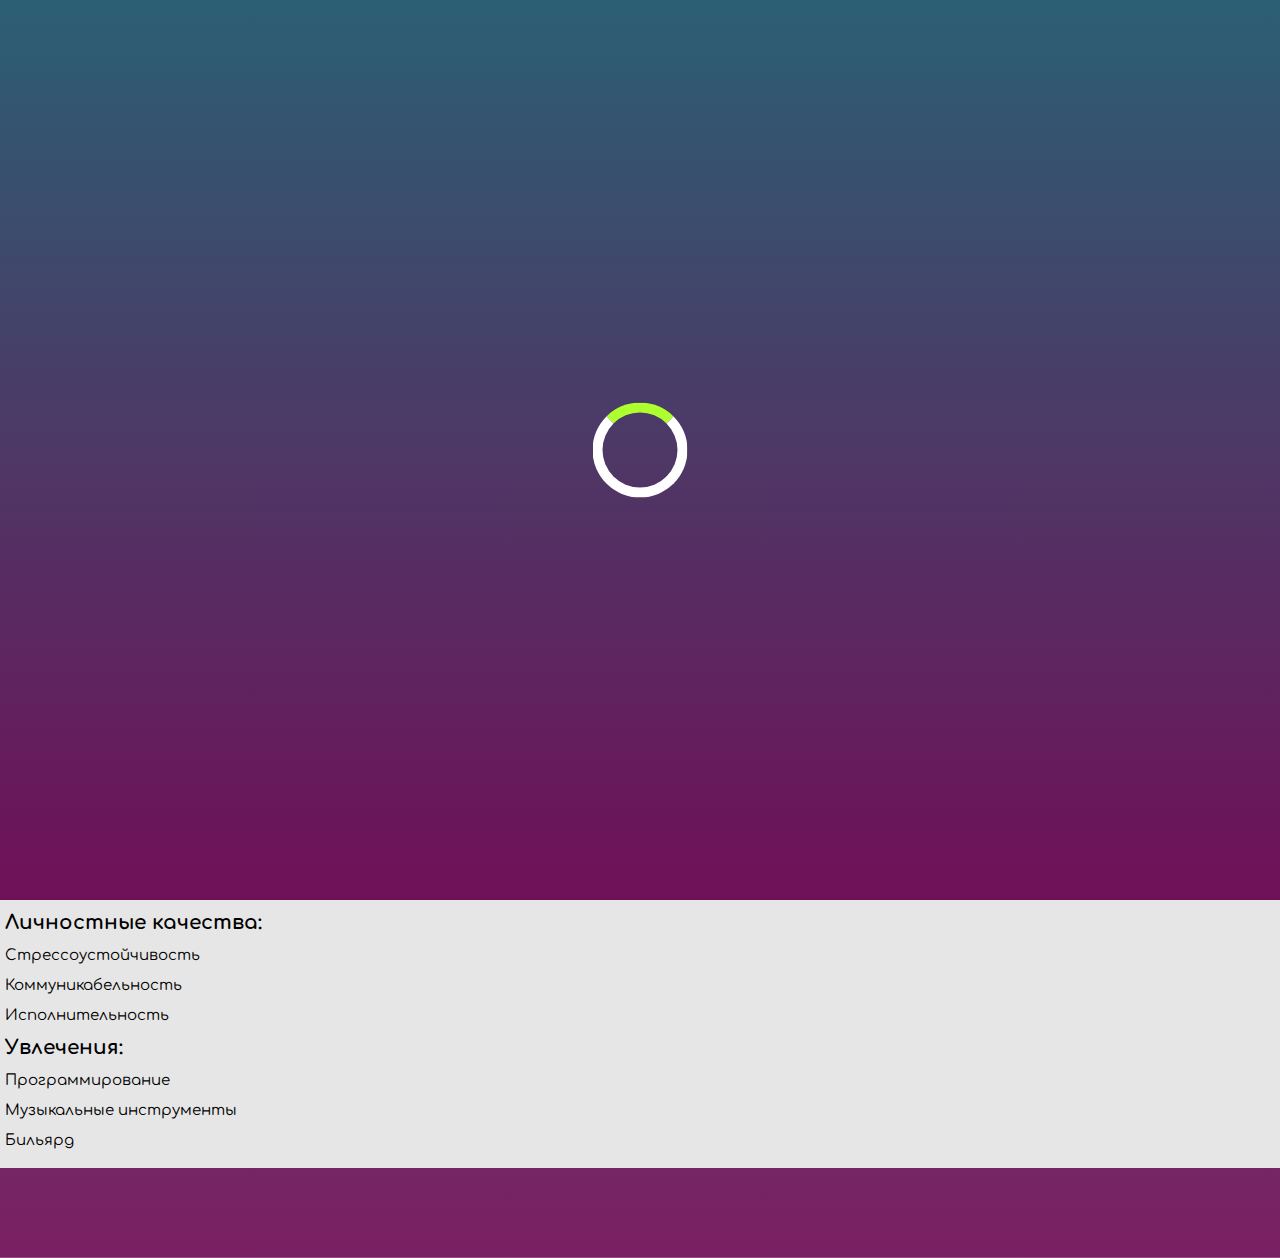
<file: CV/main_page/CV.html>
<!DOCTYPE html>
<html lang="en">
<head>
    <meta charset="UTF-8">
    <meta name="viewport" content="width=device-width, initial-scale=1.0">

    <title>Сайт-визитка</title>
    <link rel="stylesheet" href="https://cdn.jsdelivr.net/npm/bootstrap@4.5.3/dist/css/bootstrap.min.css" integrity="sha384-TX8t27EcRE3e/ihU7zmQxVncDAy5uIKz4rEkgIXeMed4M0jlfIDPvg6uqKI2xXr2" crossorigin="anonymous">
    <link rel="stylesheet" href="../reset.css">
    <link rel="stylesheet" href="../preloader.css">
    <link rel="stylesheet" href="style.css">
    
</head>
<body>

  <div id="page-preloader" class="preloader">
    <div class="loader">
    </div>
  </div>

  <div class="navigation-bar">
    <nav class="navbar navbar-expand navbar-light bg-light rounded-bottom navbar-fixed-center">
        <div class="collapse navbar-collapse" id="navbarSupportedContent">
          <ul class="navbar-nav mr-auto">
            <li class="nav-item">
                <a class="nav-link" href="../main_page/CV.html" >Главная</a>
              </li>
              <li class="nav-item">
                <a class="nav-link" href="../meme_page/meme_page.html">Мемесы</a>
              </li>
              <li class="nav-item">
                <a class="nav-link" href="../meme_page copy/video_page.html">Видео</a>
              </li>
            <li class="nav-item dropdown">
              <a class="nav-link dropdown-toggle" href="#" id="navbarDropdown" role="button" data-toggle="dropdown" aria-haspopup="true" aria-expanded="false">
                Ссылки
              </a>
              <div class="dropdown-menu" aria-labelledby="navbarDropdown">
                <a class="dropdown-item" href="https://vk.com/vozduh28">Я ВК</a>
                <div class="dropdown-divider"></div>
                <a class="dropdown-item" href="https://github.com/Parmezanen">GitHub</a>
              </div>
            </li>
            </div>
          </ul>
        </div>
      </nav>
    </div>
    <div class="container rounded">
            <div class="header">
                    <div class="title-block rounded">
                        <h1 class="title" style="position: relative;z-index: 1;"> Чикин Артём</h1>
                    </div>
                    <div class="userpic rounded">

                    </div>
            </div>

        <div class="content-wrapper">
            <div class="content">
                <p>Дата рождения: 10.10.2001 </p>
                <p>Гражданство: РФ</p>
                
                <h3>Образование:</h3>
                <p>Среднее общее образование: МКОУ "Новоаннинская гимназия"</p>
                <p>Высшее образование: ИАиС ВолгГТУ, специальность "Информационные системы и технологии" (в процессе)</p>
                
                <p>Опыт работы: -</p>
                <h3>Проекты:</h3>
                <ul>
                    <li>Чат-бот с учебным расписание (в процессе)</li>
                    <li>Система генерации документов для прохождения ВУЗом аккредитации</li>
                    <li>Мобильное приложение для предотвращения несчатсных случаев и учета часов работы на строящемся объекте</li>
                </ul>
                

                <h3>Чем умею пользоваться:</h3>

	            <li>C++</li>
	            <li>Python</li>
                <li>HTML</li>
                <li>CSS</li>
                

                <h3>Личностные качества:</h3>

                <li>Стрессоустойчивость</li>
                <li>Коммуникабельность</li>
                <li>Исполнительность</li>


                <h3>Увлечения:</h3>

	            <li>Программирование</li>
	            <li>Музыкальные инструменты</li>
                <li>Бильярд</li>
                
            </div>
            <div class="sidebar rounded">
                <h3 align="center">Контакты:</h3>
                <li >Почта: artyom.chikin@gmail.com</li>
                <li >Телефон: +7(800)555-35-35</li>
                <li >Адрес: Волгоград, Бобруйская 1</li>
                <iframe style="margin-left:10%; margin-right: 20% auto;" src="https://yandex.ru/map-widget/v1/?um=constructor%3A282b16ba85f52e7d999b7d91c744655e42660e2bfe48e8392aa40656c8c8526c&amp;source=constructor" frameborder="0"></iframe>
            </div>
    </div>
  </div>
  <div class="alert alert-primary alert-dismissible fade show" role="alert" style="margin-left: 10px; position: fixed; bottom: 0; font-size: 15px;">
    Закрой меня
     <button type="button" class="close" data-dismiss="alert" aria-label="Close">
         <span aria-hidden="true">&times;</span>
     </button>
 </div>

<script src="../preloader.js"></script>

<script
src="https://code.jquery.com/jquery-3.5.1.slim.min.js" integrity="sha384-DfXdz2htPH0lsSSs5nCTpuj/zy4C+OGpamoFVy38MVBnE+IbbVYUew+OrCXaRkfj" crossorigin="anonymous">
</script>

<script 
src="https://cdn.jsdelivr.net/npm/bootstrap@4.5.3/dist/js/bootstrap.bundle.min.js" integrity="sha384-ho+j7jyWK8fNQe+A12Hb8AhRq26LrZ/JpcUGGOn+Y7RsweNrtN/tE3MoK7ZeZDyx" crossorigin="anonymous">
</script>

</body>
</html>
</file>
<file: CV/preloader.css>
.preloader {
	position: fixed;
	left: 0;
	top: 0;
	width: 100%;
	height: 100%;
	background: linear-gradient(to bottom, #2b5f74, #701058);
	z-index: 999;
	transition: 1s all;
	opacity: 1;
	visibility: visible;
}

.preloader .loader {
	width: 75px;
	height: 75px;
	border: 10px solid white;
	border-radius: 50%;
	border-top-color: greenyellow;
    position: absolute;
	left: 50%;
	top: 50%;
	transform: translate(-50%, -50%);
	animation: 2s spin infinite linear;
}

.preloader.done {
	opacity: 0;
	visibility: hidden;
}

@keyframes spin {
	from {
		transform: translate(-50%, -50%) rotate(0deg);
	}

	to {
		transform: translate(-50%, -50%) rotate(360deg);
	}
}
</file>
<file: CV/main_page/style.css>
@import url("https://fonts.googleapis.com/css2?family=Comfortaa&display=swap");

body{
    font-family:'Comfortaa',cursive ;
    background: linear-gradient(to bottom, rgba(43, 95, 116, 0.897), rgba(112, 16, 88, 0.938))
    no-repeat center center / cover;
}
.container
{
    width:100vw;
    min-height: 800px;
    margin-bottom: 7vw;
    margin-top: 10vw;
    border: 5px solid rgb(230, 230, 230);
    background: rgb(230, 230, 230);
}

.header
{
    display: flex;
    height: 150px;
}

.title-block
{
    position: relative;
    display: flex;
    justify-content:center ;
    align-items: center;
    height: 100%;
    width: 100%;
    font-size: 2vw;
    background: url("https://sdo.eetk.ru/pluginfile.php/8024/course/overviewfiles/%D0%BE%D0%B1%D0%BB%D0%BE%D0%B6%D0%BA%D0%B0.jpg") 
    no-repeat center center / cover;
    color: #fff;
    margin-right: 10px;
}

.title-block::after
{
    content: '';
    position: absolute;
    left: 0;
    top: 0;
    width: 100%;
    height: 100%;
    background: #000;
    opacity: 0.7;
}

.userpic
{
    position: relative;
    display: flex;
    height: 100%;
    width: 30%;
    background: url("https://www.shitpostbot.com/img/sourceimages/heckerman-596999879d334.png") 
    no-repeat center center / cover;
}

.content
{
    width: 75%;
    display: inline;
}

.sidebar
{
    position: relative;
    display: -moz-stack;
    width:  23%;
    height: fit-content;
    margin-left: 30px;
    background: rgb(221, 221, 221);
    border:2px solid rgb(216, 216, 216)
}

.sidebar li
{
    word-wrap: break-word;
    display: block;
    justify-content:center ;
    align-items: center;
    margin-left: 20%;
    margin-right: 20%;

}

.content-wrapper
{
    position: relative;
    display: flex;
}

h3
{
    font-size: 20px;
    font-weight: bold;
    margin-top: 15px;
    margin-bottom: 15px;
}

li, p
{
    font-size: 15px;
    margin-top: 15px;
    margin-bottom: 15px;
}


iframe
{
    width: 10vw;
    min-width: 1vw;
    height: 400px auto;
    min-height: 200px;
    margin-top: 15px;
    margin-bottom: 15px;
}

@media (max-width: 991px){
    iframe{
        width: 12vw;
        height: 500px;
    }
}

@media (max-width: 875px)
{
    .nav-item{
        font-size: 3vw;
    }
    
    .sidebar{
        width: 57.5vw;
        height: fit-content;
        margin-right: 30px;
        align-content: center;
        align-self: center;
    }
    iframe{
        width: 47.5vw;
        height: 47.5vw;
    }
    .header{
        width: auto;
    }
    .title-block{
        font-size: 2wv;
    }
    .container{
        width: 90vw;
    }
    .content-wrapper{
        display:block;} 
}
</file>
